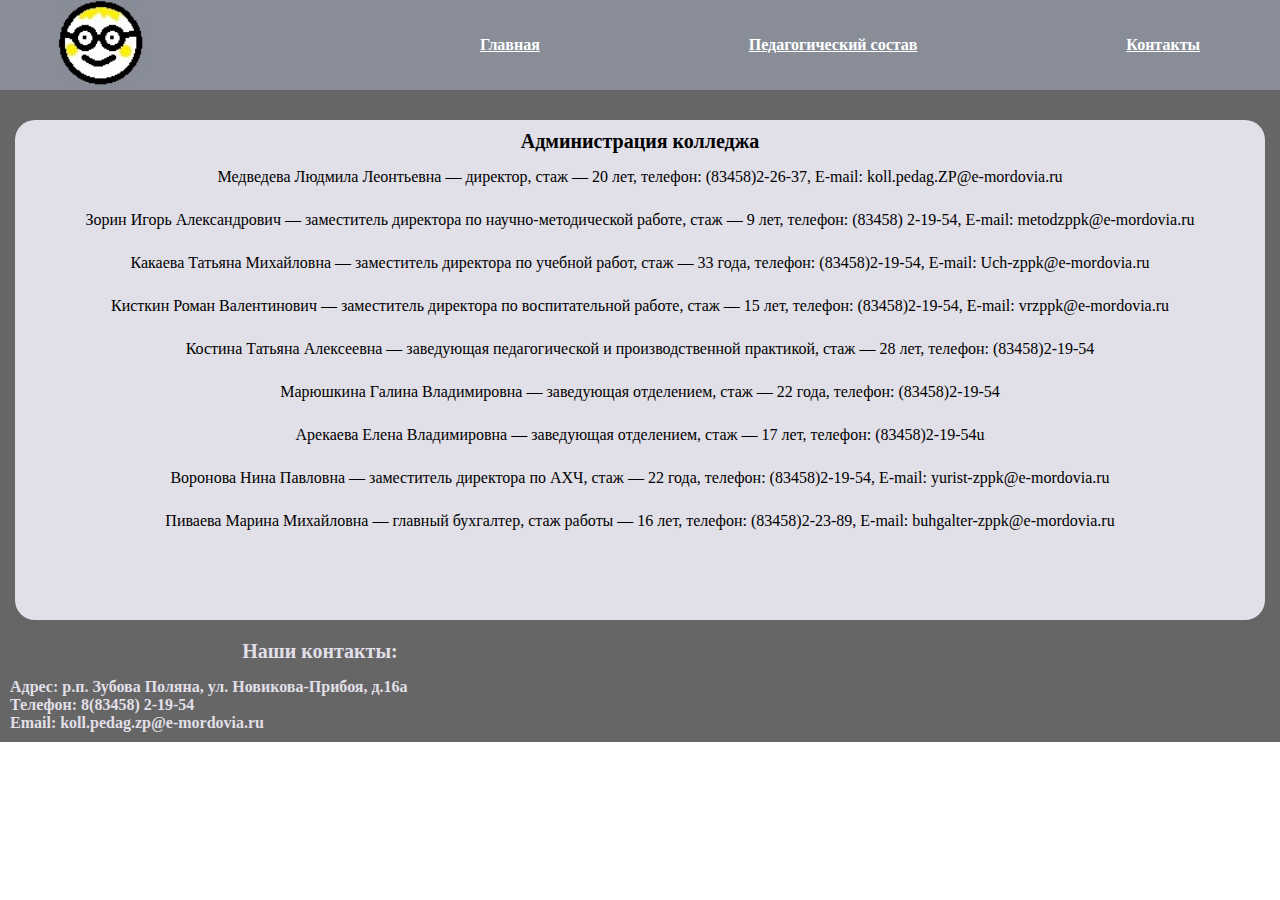
<file: index2.html>
<!DOCTYPE html>
<html lang="en">
<head>
	<meta charset="UTF-8">
	<meta name="viewport" content="width=device-width, initial-scale=1.0">
	<link rel="stylesheet" href="css/style.css">
	<title>Педагогический состав</title>
</head>
<body>
	<section class="glav">
			    <div class="wrapper">
        <header class="header">

            <div class="logo">
                <img src="img/logo.jpg" alt="логотип">
            </div>


            <nav class="nav">
                <ul>
                    <li><a href="index.html">Главная</a></li>
                    <li><a href="index2.html">Педагогический состав</a></li>
                    <li><a href="#post">Контакты</a></li>
                </ul>
            </nav>


            <div class="burger">
                <span></span>
            </div>
        </header>



    <script>
        document.querySelector('.burger').addEventListener('click', function() {
            this.classList.toggle('active');
            document.querySelector('.nav').classList.toggle('open');
        })
    </script>

    <section class="frove" >
<div class="container2">
	<div class="white10">	
				<h1>Администрация колледжа</h1>
				<div class="nanan">
					<dd itemprop="naime">
						Медведева Людмила Леонтьевна — директор, стаж — 20 лет, телефон: (83458)2-26-37, E-mail: koll.pedag.ZP@e-mordovia.ru
						<div class=""></div>
					</dd>
					</div>
					<h1></h1>
				<div class="nanan">
					<dd itemprop="naime">
						Зорин Игорь Александрович — заместитель директора по научно-методической работе, стаж — 9 лет, телефон: (83458) 2-19-54, E-mail: metodzppk@e-mordovia.ru
						<div class=""></div>
					</dd>
					</div>
					<h1></h1>
				<div class="nanan">
					<dd itemprop="naime">
						Какаева Татьяна Михайловна — заместитель директора по учебной работ, стаж — 33 года, телефон: (83458)2-19-54, E-mail: Uch-zppk@e-mordovia.ru
						<div class=""></div>
					</dd>
					</div>
					<h1></h1>
				<div class="nanan">
					<dd itemprop="naime">
						Кисткин Роман Валентинович — заместитель директора по воспитательной работе, стаж — 15 лет, телефон: (83458)2-19-54, E-mail: vrzppk@e-mordovia.ru
						<div class=""></div>
					</dd>
					</div>
					<h1></h1>
				<div class="nanan">
					<dd itemprop="naime">
						Костина Татьяна Алексеевна — заведующая педагогической и производственной практикой, стаж — 28 лет, телефон: (83458)2-19-54
						<div class=""></div>
					</dd>
					</div>
					<h1></h1>
				<div class="nanan">
					<dd itemprop="naime">
						Марюшкина  Галина Владимировна — заведующая отделением, стаж  — 22 года, телефон: (83458)2-19-54
						<div class=""></div>
					</dd>
					</div>
					<h1></h1>
				<div class="nanan">
					<dd itemprop="naime">
						Арекаева Елена Владимировна — заведующая отделением, стаж — 17 лет, телефон: (83458)2-19-54u
						<div class=""></div>
					</dd>
					</div>
					<h1></h1>
				<div class="nanan">
					<dd itemprop="naime">
						Воронова Нина Павловна — заместитель директора по АХЧ, стаж — 22 года, телефон: (83458)2-19-54, E-mail: yurist-zppk@e-mordovia.ru
						<div class=""></div>
					</dd>
					</div>
					<h1></h1>
				<div class="nanan">
					<dd itemprop="naime">
						Пиваева Марина Михайловна — главный бухгалтер, стаж работы — 16 лет, телефон: (83458)2-23-89, E-mail: buhgalter-zppk@e-mordovia.ru
						<div class=""></div>
					</dd>
					</div>















	</div>
</div>
</section contact>

<div class="end" id="post">
  <div class="end1">
  <h1>Наши контакты:</h1>
  <li>Адрес:  р.п. Зубова Поляна, ул. Новикова-Прибоя, д.16а</li>
  <li>Телефон:  8(83458) 2-19-54</li>
  <li>Email:  koll.pedag.zp@e-mordovia.ru</li>
  </div>
  <div class="end2">

  </div>
</div>
</section>
</body>
</html>
</file>
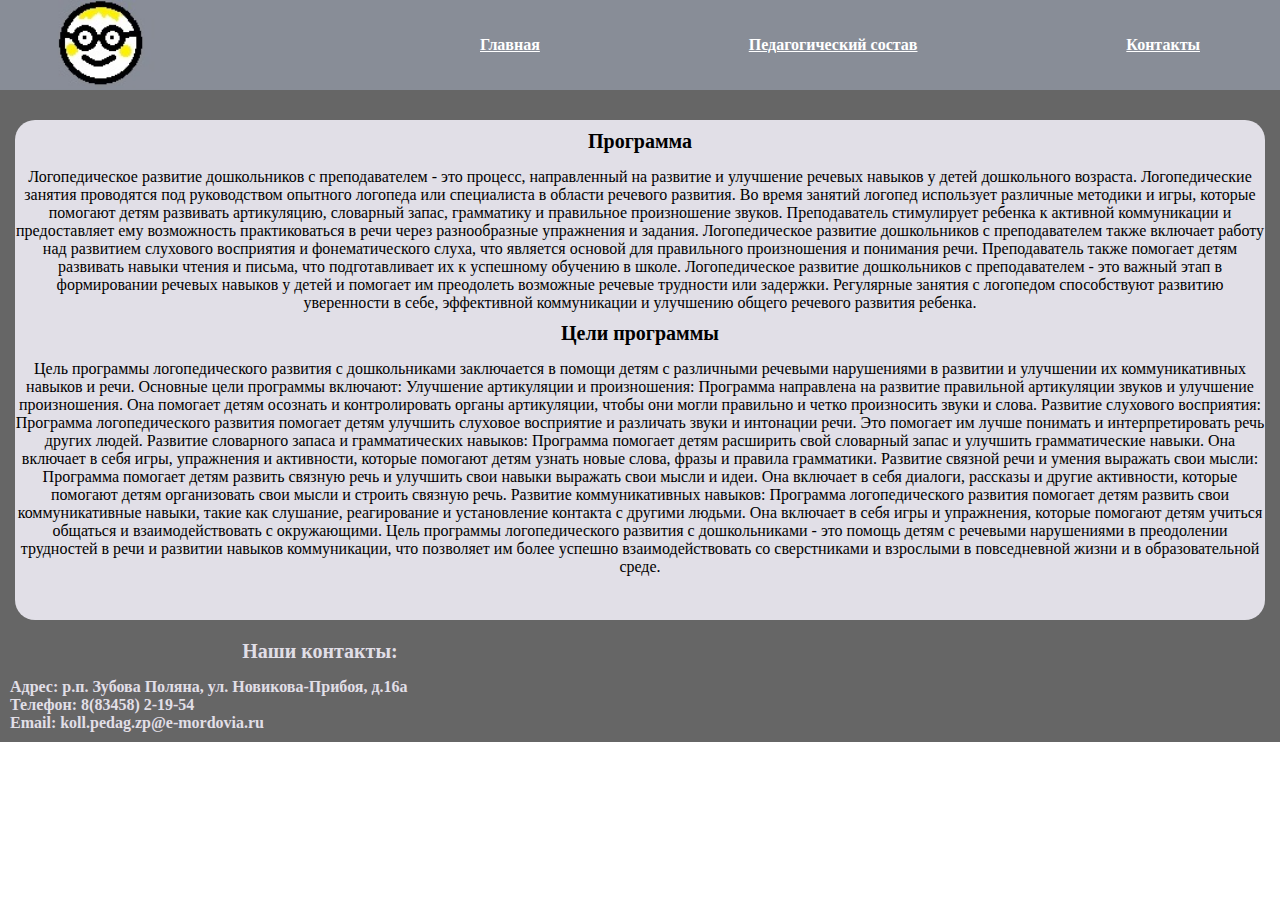
<file: logopedium.html>
<!DOCTYPE html>
<html lang="en">
<head>
	<meta charset="UTF-8">
	<meta name="viewport" content="width=device-width, initial-scale=1.0">
	<link rel="stylesheet" href="css/style.css">
	<title>Логопедия</title>
</head>
<body>
	<section class="glav">
			    <div class="wrapper">
        <header class="header">

            <div class="logo">
                <img src="img/logo.jpg" alt="логотип">
            </div>


            <nav class="nav">
                <ul>
                    <li><a href="index.html">Главная</a></li>
                    <li><a href="index2.html">Педагогический состав</a></li>
                    <li><a href="#post">Контакты</a></li>
                </ul>
            </nav>


            <div class="burger">
                <span></span>
            </div>
        </header>



    <script>
        document.querySelector('.burger').addEventListener('click', function() {
            this.classList.toggle('active');
            document.querySelector('.nav').classList.toggle('open');
        })
    </script>

    <section class="frove" >
<div class="container2">
	<div class="white10">	
				
        <h1>Программа</h1>
        <p>Логопедическое развитие дошкольников с преподавателем - это процесс, направленный на развитие и улучшение речевых навыков у детей дошкольного возраста. Логопедические занятия проводятся под руководством опытного логопеда или специалиста в области речевого развития.
            Во время занятий логопед использует различные методики и игры, которые помогают детям развивать артикуляцию, словарный запас, грамматику и правильное произношение звуков. Преподаватель стимулирует ребенка к активной коммуникации и предоставляет ему возможность практиковаться в речи через разнообразные упражнения и задания.
            Логопедическое развитие дошкольников с преподавателем также включает работу над развитием слухового восприятия и фонематического слуха, что является основой для правильного произношения и понимания речи. Преподаватель также помогает детям развивать навыки чтения и письма, что подготавливает их к успешному обучению в школе.
            Логопедическое развитие дошкольников с преподавателем - это важный этап в формировании речевых навыков у детей и помогает им преодолеть возможные речевые трудности или задержки. Регулярные занятия с логопедом способствуют развитию уверенности в себе, эффективной коммуникации и улучшению общего речевого развития ребенка.</p>
        <h1>Цели программы</h1>
        <p>Цель программы логопедического развития с дошкольниками заключается в помощи детям с различными речевыми нарушениями в развитии и улучшении их коммуникативных навыков и речи. Основные цели программы включают:

             Улучшение артикуляции и произношения: Программа направлена на развитие правильной артикуляции звуков и улучшение произношения. Она помогает детям осознать и контролировать органы артикуляции, чтобы они могли правильно и четко произносить звуки и слова.
             Развитие слухового восприятия: Программа логопедического развития помогает детям улучшить слуховое восприятие и различать звуки и интонации речи. Это помогает им лучше понимать и интерпретировать речь других людей.
             Развитие словарного запаса и грамматических навыков: Программа помогает детям расширить свой словарный запас и улучшить грамматические навыки. Она включает в себя игры, упражнения и активности, которые помогают детям узнать новые слова, фразы и правила грамматики.
             Развитие связной речи и умения выражать свои мысли: Программа помогает детям развить связную речь и улучшить свои навыки выражать свои мысли и идеи. Она включает в себя диалоги, рассказы и другие активности, которые помогают детям организовать свои мысли и строить связную речь.
             Развитие коммуникативных навыков: Программа логопедического развития помогает детям развить свои коммуникативные навыки, такие как слушание, реагирование и установление контакта с другими людьми. Она включает в себя игры и упражнения, которые помогают детям учиться общаться и взаимодействовать с окружающими.
            Цель программы логопедического развития с дошкольниками - это помощь детям с речевыми нарушениями в преодолении трудностей в речи и развитии навыков коммуникации, что позволяет им более успешно взаимодействовать со сверстниками и взрослыми в повседневной жизни и в образовательной среде.</p>

	</div>
</div>
</section contact>

<div class="end" id="post">
  <div class="end1">
  <h1>Наши контакты:</h1>
  <li>Адрес:  р.п. Зубова Поляна, ул. Новикова-Прибоя, д.16а</li>
  <li>Телефон:  8(83458) 2-19-54</li>
  <li>Email:  koll.pedag.zp@e-mordovia.ru</li>
  </div>
  <div class="end2">

  </div>
</div>
</section>
</body>
</html>
</file>
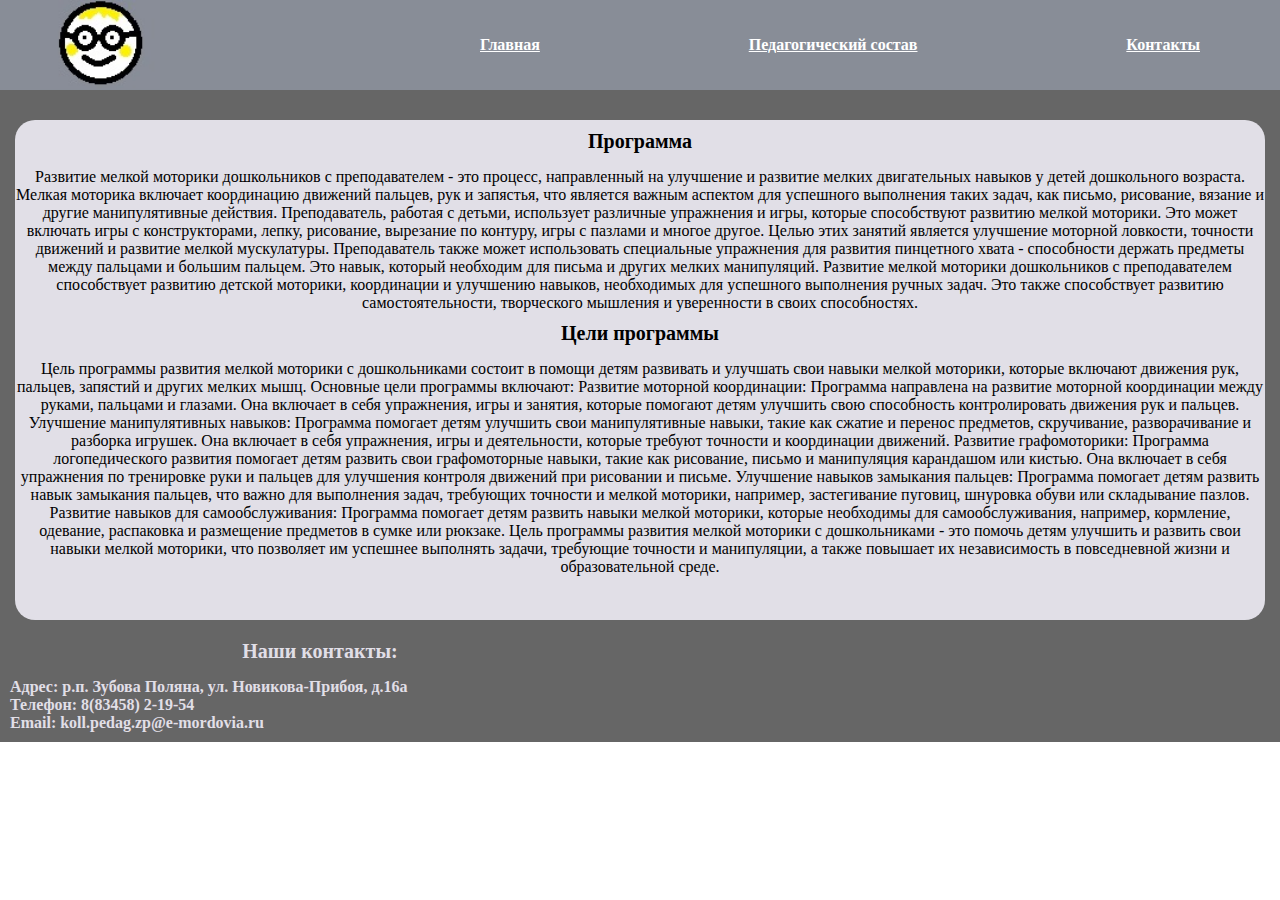
<file: motorika.html>
<!DOCTYPE html>
<html lang="en">
<head>
	<meta charset="UTF-8">
	<meta name="viewport" content="width=device-width, initial-scale=1.0">
	<link rel="stylesheet" href="css/style.css">
	<title>Развитие мелкой моторики</title>
</head>
<body>
	<section class="glav">
			    <div class="wrapper">
        <header class="header">

            <div class="logo">
                <img src="img/logo.jpg" alt="логотип">
            </div>


            <nav class="nav">
                <ul>
                    <li><a href="index.html">Главная</a></li>
                    <li><a href="index2.html">Педагогический состав</a></li>
                    <li><a href="#post">Контакты</a></li>
                </ul>
            </nav>


            <div class="burger">
                <span></span>
            </div>
        </header>



    <script>
        document.querySelector('.burger').addEventListener('click', function() {
            this.classList.toggle('active');
            document.querySelector('.nav').classList.toggle('open');
        })
    </script>

    <section class="frove" >
<div class="container2">
	<div class="white10">	
				
        <h1>Программа</h1>
        <p>Развитие мелкой моторики дошкольников с преподавателем - это процесс, направленный на улучшение и развитие мелких двигательных навыков у детей дошкольного возраста. Мелкая моторика включает координацию движений пальцев, рук и запястья, что является важным аспектом для успешного выполнения таких задач, как письмо, рисование, вязание и другие манипулятивные действия.
            Преподаватель, работая с детьми, использует различные упражнения и игры, которые способствуют развитию мелкой моторики. Это может включать игры с конструкторами, лепку, рисование, вырезание по контуру, игры с пазлами и многое другое. Целью этих занятий является улучшение моторной ловкости, точности движений и развитие мелкой мускулатуры.
            Преподаватель также может использовать специальные упражнения для развития пинцетного хвата - способности держать предметы между пальцами и большим пальцем. Это навык, который необходим для письма и других мелких манипуляций.
            Развитие мелкой моторики дошкольников с преподавателем способствует развитию детской моторики, координации и улучшению навыков, необходимых для успешного выполнения ручных задач. Это также способствует развитию самостоятельности, творческого мышления и уверенности в своих способностях.</p>
        <h1>Цели программы</h1>
        <p>Цель программы развития мелкой моторики с дошкольниками состоит в помощи детям развивать и улучшать свои навыки мелкой моторики, которые включают движения рук, пальцев, запястий и других мелких мышц. Основные цели программы включают:
            Развитие моторной координации: Программа направлена на развитие моторной координации между руками, пальцами и глазами. Она включает в себя упражнения, игры и занятия, которые помогают детям улучшить свою способность контролировать движения рук и пальцев.
            Улучшение манипулятивных навыков: Программа помогает детям улучшить свои манипулятивные навыки, такие как сжатие и перенос предметов, скручивание, разворачивание и разборка игрушек. Она включает в себя упражнения, игры и деятельности, которые требуют точности и координации движений.
            Развитие графомоторики: Программа логопедического развития помогает детям развить свои графомоторные навыки, такие как рисование, письмо и манипуляция карандашом или кистью. Она включает в себя упражнения по тренировке руки и пальцев для улучшения контроля движений при рисовании и письме.
            Улучшение навыков замыкания пальцев: Программа помогает детям развить навык замыкания пальцев, что важно для выполнения задач, требующих точности и мелкой моторики, например, застегивание пуговиц, шнуровка обуви или складывание пазлов.
            Развитие навыков для самообслуживания: Программа помогает детям развить навыки мелкой моторики, которые необходимы для самообслуживания, например, кормление, одевание, распаковка и размещение предметов в сумке или рюкзаке.
            Цель программы развития мелкой моторики с дошкольниками - это помочь детям улучшить и развить свои навыки мелкой моторики, что позволяет им успешнее выполнять задачи, требующие точности и манипуляции, а также повышает их независимость в повседневной жизни и образовательной среде.</p>

	</div>
</div>
</section contact>

<div class="end" id="post">
  <div class="end1">
  <h1>Наши контакты:</h1>
  <li>Адрес:  р.п. Зубова Поляна, ул. Новикова-Прибоя, д.16а</li>
  <li>Телефон:  8(83458) 2-19-54</li>
  <li>Email:  koll.pedag.zp@e-mordovia.ru</li>
  </div>
  <div class="end2">

  </div>
</div>
</section>
</body>
</html>
</file>
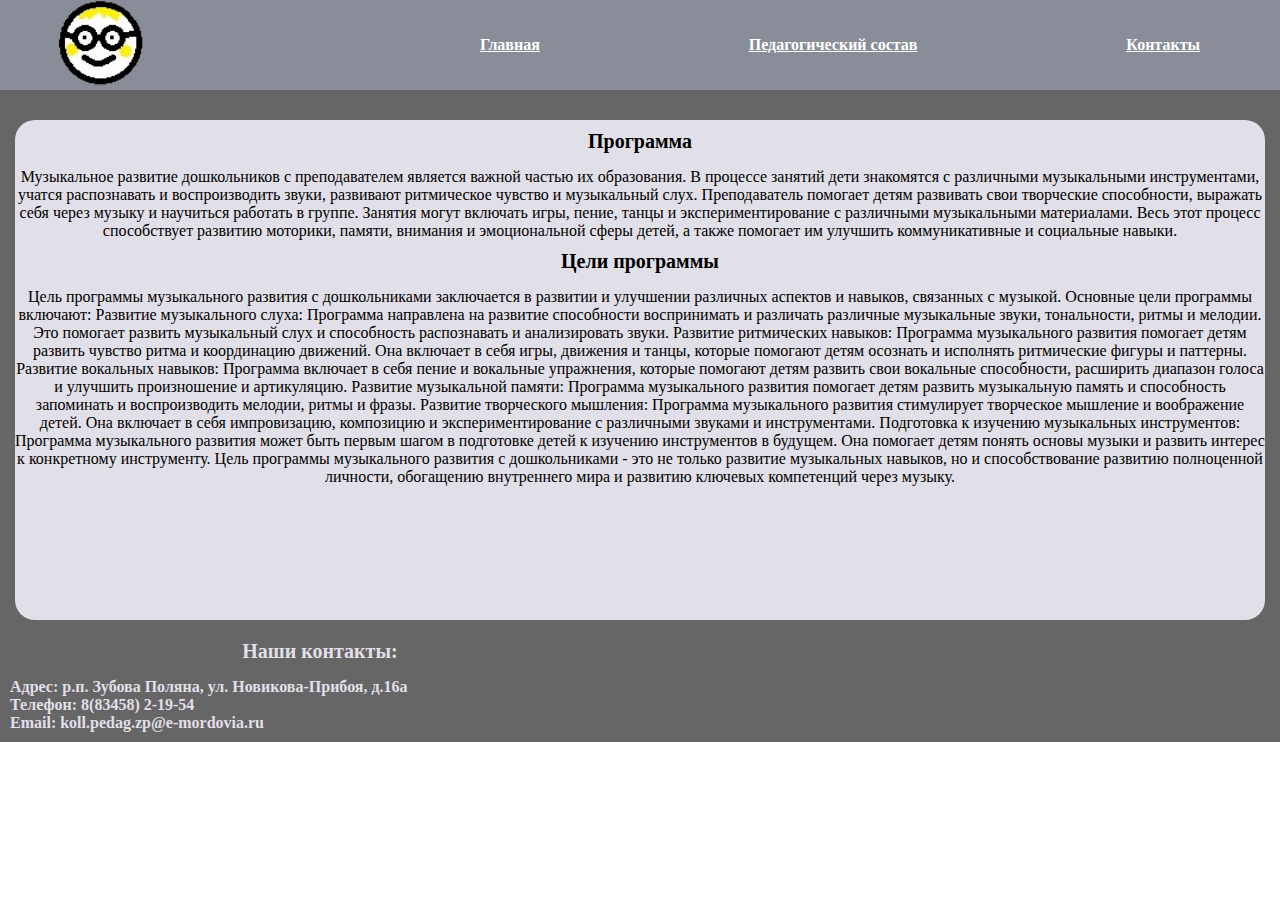
<file: musician.html>
<!DOCTYPE html>
<html lang="en">
<head>
	<meta charset="UTF-8">
	<meta name="viewport" content="width=device-width, initial-scale=1.0">
	<link rel="stylesheet" href="css/style.css">
	<title>Музыкальне развитие</title>
</head>
<body>
	<section class="glav">
			    <div class="wrapper">
        <header class="header">

            <div class="logo">
                <img src="img/logo.jpg" alt="логотип">
            </div>


            <nav class="nav">
                <ul>
                    <li><a href="index.html">Главная</a></li>
                    <li><a href="index2.html">Педагогический состав</a></li>
                    <li><a href="#post">Контакты</a></li>
                </ul>
            </nav>


            <div class="burger">
                <span></span>
            </div>
        </header>



    <script>
        document.querySelector('.burger').addEventListener('click', function() {
            this.classList.toggle('active');
            document.querySelector('.nav').classList.toggle('open');
        })
    </script>

    <section class="frove" >
<div class="container2">
	<div class="white10">	
				
        <h1>Программа</h1>
        <p>Музыкальное развитие дошкольников с преподавателем является важной частью их образования. В процессе занятий дети знакомятся с различными музыкальными инструментами, учатся распознавать и воспроизводить звуки, развивают ритмическое чувство и музыкальный слух. Преподаватель помогает детям развивать свои творческие способности, выражать себя через музыку и научиться работать в группе. Занятия могут включать игры, пение, танцы и экспериментирование с различными музыкальными материалами. Весь этот процесс способствует развитию моторики, памяти, внимания и эмоциональной сферы детей, а также помогает им улучшить коммуникативные и социальные навыки.</p>
        <h1>Цели программы</h1>
        <p>Цель программы музыкального развития с дошкольниками заключается в развитии и улучшении различных аспектов и навыков, связанных с музыкой. Основные цели программы включают:
             Развитие музыкального слуха: Программа направлена на развитие способности воспринимать и различать различные музыкальные звуки, тональности, ритмы и мелодии. Это помогает развить музыкальный слух и способность распознавать и анализировать звуки.
             Развитие ритмических навыков: Программа музыкального развития помогает детям развить чувство ритма и координацию движений. Она включает в себя игры, движения и танцы, которые помогают детям осознать и исполнять ритмические фигуры и паттерны.
         Развитие вокальных навыков: Программа включает в себя пение и вокальные упражнения, которые помогают детям развить свои вокальные способности, расширить диапазон голоса и улучшить произношение и артикуляцию.
             Развитие музыкальной памяти: Программа музыкального развития помогает детям развить музыкальную память и способность запоминать и воспроизводить мелодии, ритмы и фразы.
             Развитие творческого мышления: Программа музыкального развития стимулирует творческое мышление и воображение детей. Она включает в себя импровизацию, композицию и экспериментирование с различными звуками и инструментами.
             Подготовка к изучению музыкальных инструментов: Программа музыкального развития может быть первым шагом в подготовке детей к изучению инструментов в будущем. Она помогает детям понять основы музыки и развить интерес к конкретному инструменту.
            Цель программы музыкального развития с дошкольниками - это не только развитие музыкальных навыков, но и способствование развитию полноценной личности, обогащению внутреннего мира и развитию ключевых компетенций через музыку.</p>

	</div>
</div>
</section contact>

<div class="end" id="post">
  <div class="end1">
  <h1>Наши контакты:</h1>
  <li>Адрес:  р.п. Зубова Поляна, ул. Новикова-Прибоя, д.16а</li>
  <li>Телефон:  8(83458) 2-19-54</li>
  <li>Email:  koll.pedag.zp@e-mordovia.ru</li>
  </div>
  <div class="end2">

  </div>
</div>
</section>
</body>
</html>
</file>
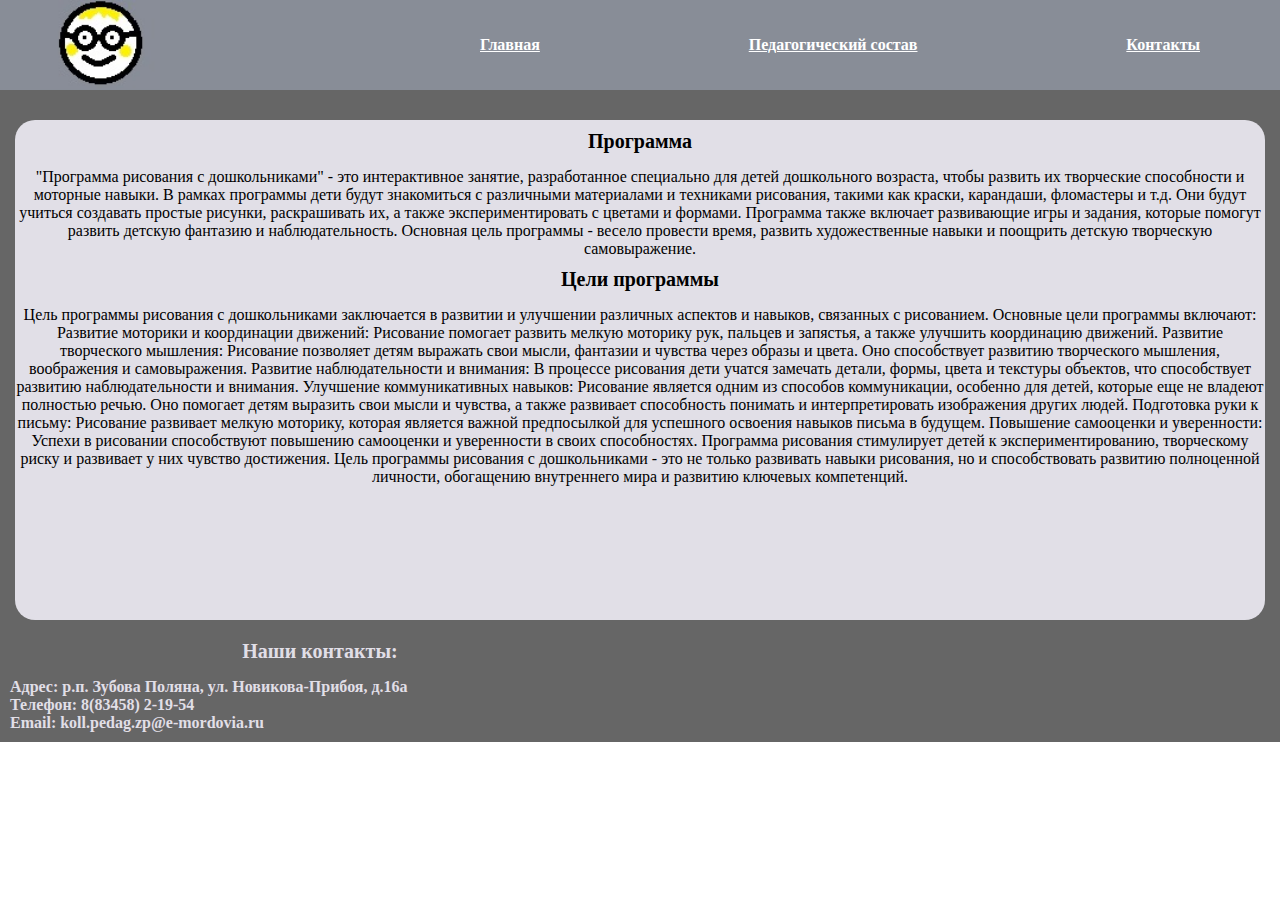
<file: risovanie.html>
<!DOCTYPE html>
<html lang="en">
<head>
	<meta charset="UTF-8">
	<meta name="viewport" content="width=device-width, initial-scale=1.0">
	<link rel="stylesheet" href="css/style.css">
	<title>Рисование</title>
</head>
<body>
	<section class="glav">
			    <div class="wrapper">
        <header class="header">

            <div class="logo">
                <img src="img/logo.jpg" alt="логотип">
            </div>


            <nav class="nav">
                <ul>
                    <li><a href="index.html">Главная</a></li>
                    <li><a href="index2.html">Педагогический состав</a></li>
                    <li><a href="#post">Контакты</a></li>
                </ul>
            </nav>


            <div class="burger">
                <span></span>
            </div>
        </header>



    <script>
        document.querySelector('.burger').addEventListener('click', function() {
            this.classList.toggle('active');
            document.querySelector('.nav').classList.toggle('open');
        })
    </script>

    <section class="frove" >
<div class="container2">
	<div class="white10">	
				
        <h1>Программа</h1>
        <p>"Программа рисования с дошкольниками" - это интерактивное занятие, разработанное специально для детей дошкольного возраста, чтобы развить их творческие способности и моторные навыки. В рамках программы дети будут знакомиться с различными материалами и техниками рисования, такими как краски, карандаши, фломастеры и т.д. Они будут учиться создавать простые рисунки, раскрашивать их, а также экспериментировать с цветами и формами. Программа также включает развивающие игры и задания, которые помогут развить детскую фантазию и наблюдательность. Основная цель программы - весело провести время, развить художественные навыки и поощрить детскую творческую самовыражение.</p>
        <h1>Цели программы</h1>
        <p>Цель программы рисования с дошкольниками заключается в развитии и улучшении различных аспектов и навыков, связанных с рисованием. Основные цели программы включают:
             Развитие моторики и координации движений: Рисование помогает развить мелкую моторику рук, пальцев и запястья, а также улучшить координацию движений.
             Развитие творческого мышления: Рисование позволяет детям выражать свои мысли, фантазии и чувства через образы и цвета. Оно способствует развитию творческого мышления, воображения и самовыражения.
             Развитие наблюдательности и внимания: В процессе рисования дети учатся замечать детали, формы, цвета и текстуры объектов, что способствует развитию наблюдательности и внимания.
             Улучшение коммуникативных навыков: Рисование является одним из способов коммуникации, особенно для детей, которые еще не владеют полностью речью. Оно помогает детям выразить свои мысли и чувства, а также развивает способность понимать и интерпретировать изображения других людей.
             Подготовка руки к письму: Рисование развивает мелкую моторику, которая является важной предпосылкой для успешного освоения навыков письма в будущем.
             Повышение самооценки и уверенности: Успехи в рисовании способствуют повышению самооценки и уверенности в своих способностях. Программа рисования стимулирует детей к экспериментированию, творческому риску и развивает у них чувство достижения.
            Цель программы рисования с дошкольниками - это не только развивать навыки рисования, но и способствовать развитию полноценной личности, обогащению внутреннего мира и развитию ключевых компетенций.</p>

	</div>
</div>
</section contact>

<div class="end" id="post">
  <div class="end1">
  <h1>Наши контакты:</h1>
  <li>Адрес:  р.п. Зубова Поляна, ул. Новикова-Прибоя, д.16а</li>
  <li>Телефон:  8(83458) 2-19-54</li>
  <li>Email:  koll.pedag.zp@e-mordovia.ru</li>
  </div>
  <div class="end2">

  </div>
</div>
</section>
</body>
</html>
</file>
<file: css/style.css>
*{
margin: 0;
padding: 0;
box-sizing: border-box;
}
.glav{
  background-color: #666;
}

.wrapper{
    flex-grow: 1;
}

.open{
    display: flex !important;
}

.header{
    display: flex;
    align-items: center;
    justify-content: space-between;
    min-height: 10%;
    font-weight: 700;
    background-color: #888d97;
    color: #FAF6F2;
    padding: 0 40px;
}
.hbody{
  display: flex;
  flex-wrap: wrap;
}
.logo{
    display: flex;
    flex-direction: column;
    border-radius: 50%;
    width: 120px;
    height: 90px;
}

.nav{
    color: white;
    display: flex;
    width: 800px;
    padding: 0 40px;

}
.nav a{
    color: white;


}

.nav ul{
    width: 100%;
    list-style: none;
    display: flex;
    justify-content: space-between;
}

.burger{
    display: none;
    position: relative;
    z-index: 50;
    align-items: center;
    justify-content: flex-end;
    width: 30px;
    height: 18px;
}

.burger span{
    height: 2px;
    width: 80%;
    transform: scale(1);
    background-color: #FAF6F2;
}

.burger::before, .burger::after{
    content: '';
    position: absolute;
    height: 2px;
    width: 100%;
    background-color: #FAF6F2;
    transition: all 0.3s ease 0s;
}

.burger::before { top: 0 }

.burger::after { bottom: 0 }


.burger.active span { transform: scale(0) }

.burger.active::before{
    top: 50%;
    transform: rotate(-45deg) translate(0, -50%);
}

.burger.active::after{
    bottom: 50%;
    transform: rotate(45deg) translate(0, 50%);
}


@media (max-width: 900px) {

    .burger { display: flex }

    .nav{
        display: none;
        flex-direction: column;
        position: fixed;
        height: 100%;
        width: 100%;
        top: 0; bottom: 0; left: 0; right: 0;
        z-index: 50;
        overflow-y: auto;
        padding: 50px 40px;
        background-color: black;
        animation: burgerAnimation 0.4s;
    }

    .nav ul{
        flex-direction: column;
        row-gap: 30px;
    }
}


.heads{
  width: 100%;
  min-height: 400px;
  background-image: url("../img/2..jpg");
  background-repeat: no-repeat;
  background-size: cover;
  background-position: 0 -200px;
}
.heads__wrap{
  display: flex;
  align-items: center;
  width: 100%;
  max-width: 1000px;
  min-height: 500px;
  margin-left: auto;
  margin-right: auto;
}

.heads_img{
  flex: 1 0 40%;

}
.heads_img img{
  width: 80%;
  border-radius: 10px ;
  box-shadow: 2px 2px 5px 3px #666;
}
.heads__content{
  color: #fff;
  font-size: 15px;
  padding: 30px;
}
.heads__content h1{
  font-size: 48px;
  padding-bottom: 20px;
  font-weight: 600;
  text-shadow: 5px 3px 9px #333;

}


.container {
    padding-left: 30px;
    padding-right: 30px;
}

.container {
  width: 100%;
  max-width: 1180px;
  margin: 0 auto;
  padding-left: 20px;
  padding-right: 20px;
}

h1 {
    padding: 10px 10px 15px;
    text-align: center;
    font-size: 20px;
}
dl>dt {
    color: #251f24fa;
    font-weight: 500;
    margin-top: 10px;
}

.container2{
margin-top: 30px;
text-align: center;

}
.white4{
margin: 0 auto;
border-radius:20px;
width: 70%;
height: 20%;
background-color: #e1dfe7;
box-shadow: 50px;
}
.white5{
margin: 0 auto;
border-radius:20px;
width: 100%;
height: 70%;
background-color: #e1dfe7;
box-shadow: 50px;
}

.white6{
margin: 0 auto;
border-radius:20px;
width: 1250px;
height: 4200px;
background-color: #e1dfe7;
box-shadow: 50px;
}




.block1 img{
  width: 300px;
  height: 200px;
}
.left {
   float: left;
   padding: 0 20px 20px 0;
}

h2{
  display: flex;
  justify-content: flex-start;

}

.special_wrap{
  margin-top: 100px;
}

.end1{
    height: 100%;
    width: 100%;
    margin: 10px;
}
.end2{
    height: 100%;
    width: 100%;
    margin: 10px;
}
.end{
  color: #e1dfe7;
  display: flex;
  font-weight: 600;
  flex-wrap: nowrap;
  justify-content: center;

}
.nav li{
  text-decoration: none;
}

.block5 img{
  width: 500px;
  height: 600px;
}
.block6 img{
    width: 750px;
  height: 600px;
}

.block10 img{
     width: 700px;
  height: 600px;
}

.nanan{
margin: auto 0;



}
.white10{
  margin: 0 auto;
border-radius:20px;
width: 1250px;
height: 500px;
background-color: #e1dfe7;
box-shadow: 50px;
}
.bukvi{
  font-size: large;
  padding: 5px;
}
.card-container {
  display: flex; 
  justify-content: space-between;
  flex-wrap: wrap;
  padding: 15px;
  }
  
  .card {
  width: 300px; 
  border: 1px solid black; 
  border-radius: 5px; 
  overflow: hidden; 
  }
  .card-img {
  width: 100%; 
  }
  .card-desc {
  padding: 15px; 
  }
  .card-title {
  font-size: 18px;
  font-weight: bold;
  margin-bottom: 5px;
  }
  .card-text {
  font-size: 16px; 
  line-height: 1.5; 
  }
  .card-link {
  display: block; 
  margin-top: 10px;
  text-align: right; 
  font-size: 14px;
  text-decoration: none;
  color: blue;
  }
  .card-link:hover {
  text-decoration: underline; 
  }
  .osnova{
    display: flex;
    flex-wrap: wrap;
    justify-content: center;
  }
</file>
